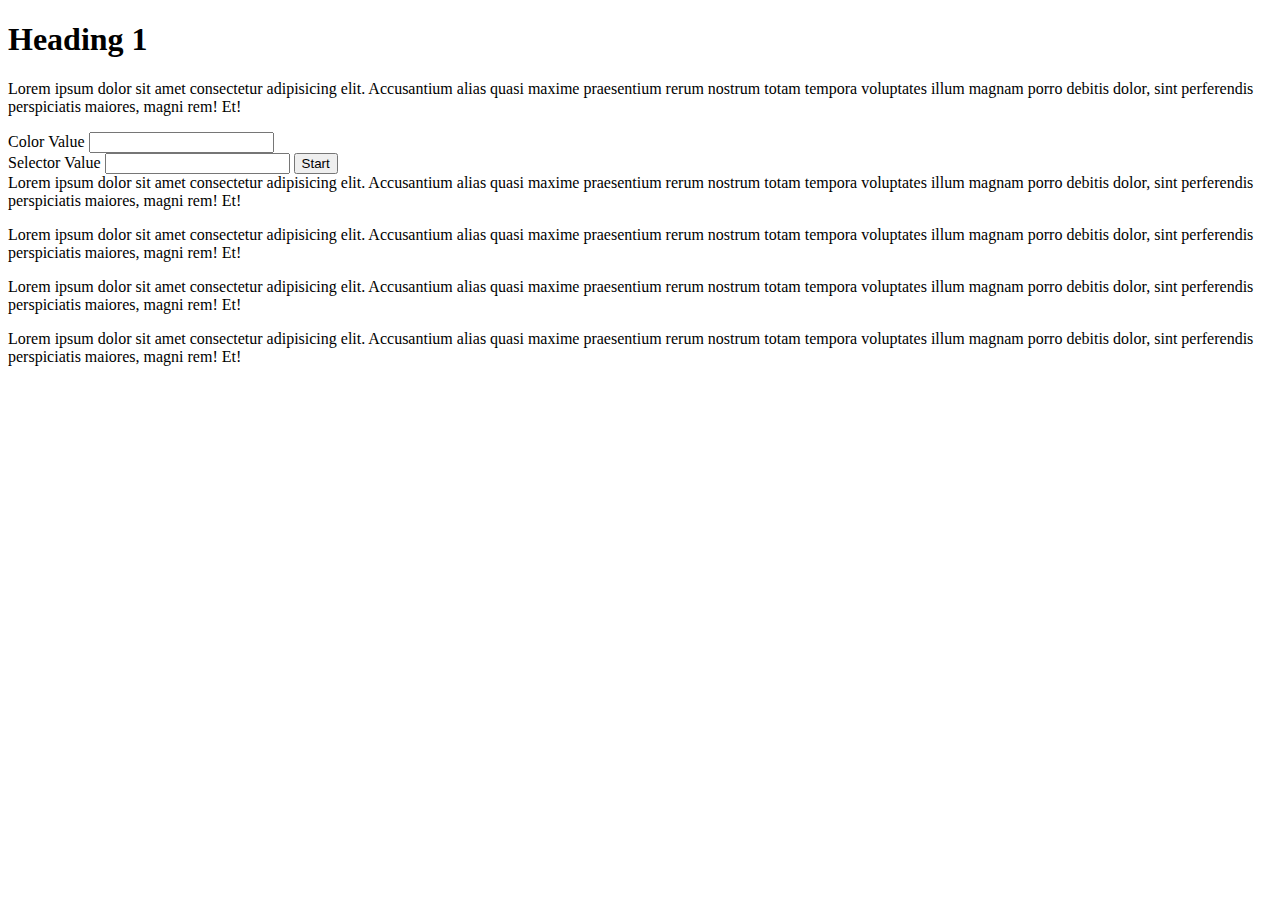
<file: test.html>
<!DOCTYPE html>
<html lang="en">
<head>
    <meta charset="UTF-8">
    <meta http-equiv="X-UA-Compatible" content="IE=edge">
    <meta name="viewport" content="width=device-width, initial-scale=1.0">
    <title>Document</title>

</head>
<body>
    <style>
        .modal {
            display: none;
        }
        .pink {
            background-color: pink;
            display: block;
            background-color: beige;
            padding: 50px 0;
        }
        .purple {
            background-color: purple;
            display: none;
        }
    </style>
    <h1>Heading 1</h1>
    <p class="new modal" >Lorem ipsum dolor sit amet consectetur adipisicing elit. Accusantium alias quasi maxime praesentium rerum nostrum totam tempora voluptates illum magnam porro debitis dolor, sint perferendis perspiciatis maiores, magni rem! Et!</p>
    <p class="new">Lorem ipsum dolor sit amet consectetur adipisicing elit. Accusantium alias quasi maxime praesentium rerum nostrum totam tempora voluptates illum magnam porro debitis dolor, sint perferendis perspiciatis maiores, magni rem! Et!</p>
    <label for="color">Color Value</label>
    <input type="text" name="color" id="color" class="color">
    <br>

    <label for="selector">Selector Value</label>
    <input type="text" name="selector" id="selector" class="name">
    
    <button id="start">Start</button>
    <div class="new">Lorem ipsum dolor sit amet consectetur adipisicing elit. Accusantium alias quasi maxime praesentium rerum nostrum totam tempora voluptates illum magnam porro debitis dolor, sint perferendis perspiciatis maiores, magni rem! Et!</div>
    <p class="new">Lorem ipsum dolor sit amet consectetur adipisicing elit. Accusantium alias quasi maxime praesentium rerum nostrum totam tempora voluptates illum magnam porro debitis dolor, sint perferendis perspiciatis maiores, magni rem! Et!</p>
    <div class="old">Lorem ipsum dolor sit amet consectetur adipisicing elit. Accusantium alias quasi maxime praesentium rerum nostrum totam tempora voluptates illum magnam porro debitis dolor, sint perferendis perspiciatis maiores, magni rem! Et!</div>
    <p id="first" class="new">Lorem ipsum dolor sit amet consectetur adipisicing elit. Accusantium alias quasi maxime praesentium rerum nostrum totam tempora voluptates illum magnam porro debitis dolor, sint perferendis perspiciatis maiores, magni rem! Et!</p>
    <script src="test.js"></script>
</body>
</html>
</file>
